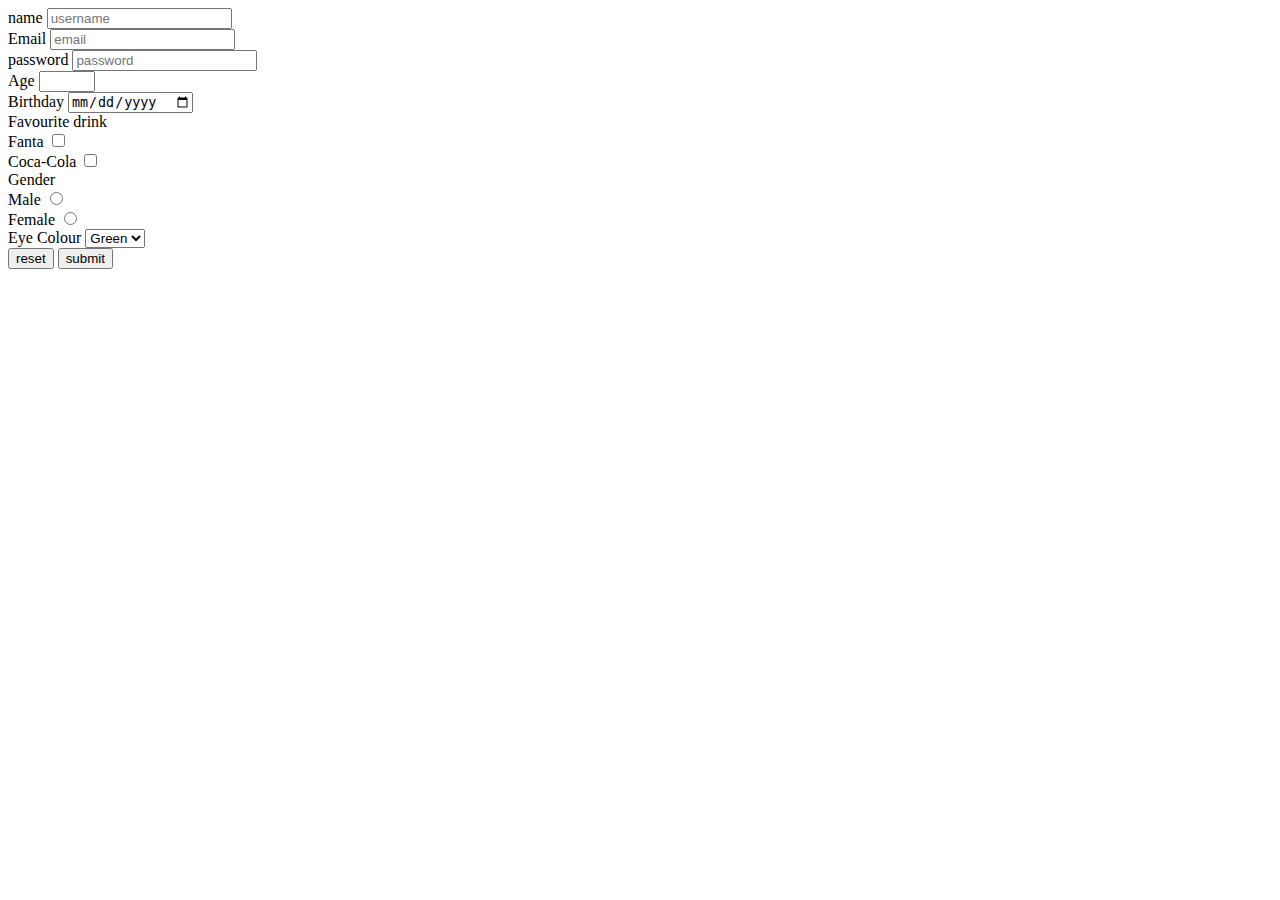
<file: hassan.html>
<!DOCTYPE html>
<html lang="en">
<head>
    <meta charset="UTF-8">
    <meta name="viewport" content="width=device-width, initial-scale=1.0">
    <title>Document</title>
</head>
<body>
    <form>
        <div>
        <label for="name">name</label>
        <input type="text" name="name"id="name" placeholder="username" required>
         </div>
         <div>
            <label for="email">Email</label>
            <input type="email" name="email"id="email" placeholder="email" required>
             </div>
         <div>
        <label for="name">password</label>
        <input type="password" name="password" id="password"placeholder="password" required>
        </div>
        <div>
            <label for="age">Age</label>
            <input type="number" name="age"id="age" min="1" max="30">
             </div>
              <div>
            <label for="date">Birthday</label>
            <input type="date" name="date"id="date" min="2019-03-19">
             </div>
             <div>
                Favourite drink
                <div>
                <label for="Fanta">Fanta</label>
                <input type="checkbox" name="Fanta"id="Fanta" >
                </div>
                <div>
                <label for="Coke">Coca-Cola</label>
                <input type="checkbox" name="Coke"id="Coke" >
                 </div>
                 </div>
                 <div>
                 Gender
                 </div>
                 <div>   
                <label for="male">Male</label>
                <input type=radio name="Gender" id="male">
                 </div>
                 <div>
                <label for="female">Female</label>
                <input type=radio name="Gender" id="female">
                </div>
                <div>
                 <label for="eyecolor">Eye Colour</label> 
                 <select>
                <option value for="Green">Green</option>
                <option value for="Red">Red</option>
                <option value for="Black">Black</option>
                 </select>  
                </div>
        <button>reset</button>
        <button>submit</button>
    </form>
</body>
</html>
</file>
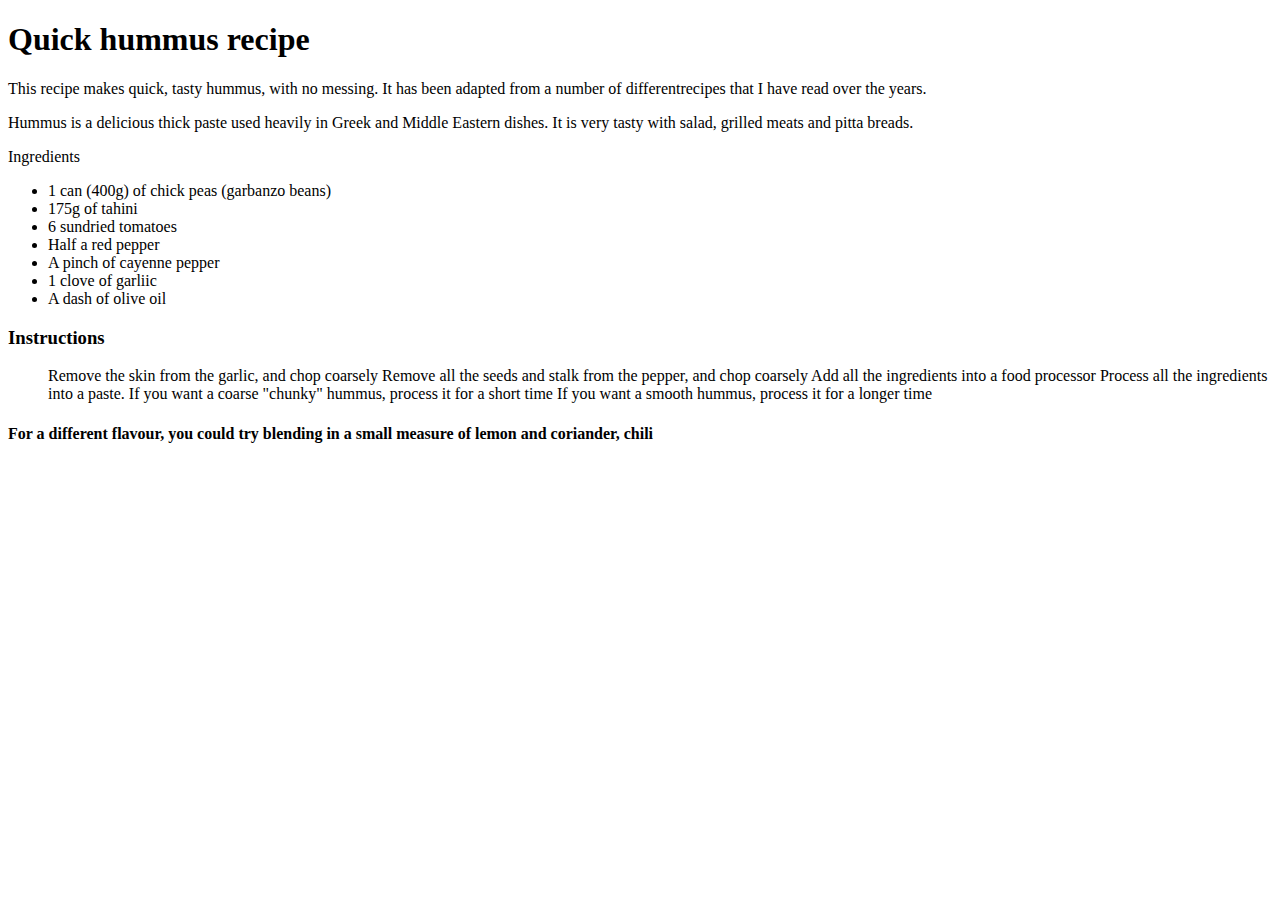
<file: recipe.html>
<!DOCTYPE html>
<html lang="en">
<head>
    <meta charset="UTF-8">
    <meta name="viewport" content="width=device-width, initial-scale=1.0">
    <title>Document</title>
</head>
<body>
   <h1> Quick hummus recipe</h1>

   <p>This recipe makes quick, tasty hummus, with no messing. It has been adapted from a number of differentrecipes that I have read over the years.</p>

   <p> Hummus is a delicious thick paste used heavily in Greek and Middle Eastern dishes. It is very tasty with salad, grilled meats and pitta breads.</p>

    Ingredients
<ul>
  <li>  1 can (400g) of chick peas (garbanzo beans)</li>
  <li>  175g of tahini</li>
 <li>   6 sundried tomatoes</li>
 <li> Half a red pepper</li>
  <li> A pinch of cayenne pepper</li>
  <li> 1 clove of garliic</li>
  <li>  A dash of olive oil</li>
</ul>
  <h3>  Instructions</h3>
<ol>
    Remove the skin from the garlic, and chop coarsely
    Remove all the seeds and stalk from the pepper, and chop coarsely
    Add all the ingredients into a food processor
    Process all the ingredients into a paste.
    If you want a coarse "chunky" hummus, process it for a short time
    If you want a smooth hummus, process it for a longer time
</ol>
   <h4> For a different flavour, you could try blending in a small measure of lemon and coriander, chili

</body>
</html>
</file>
